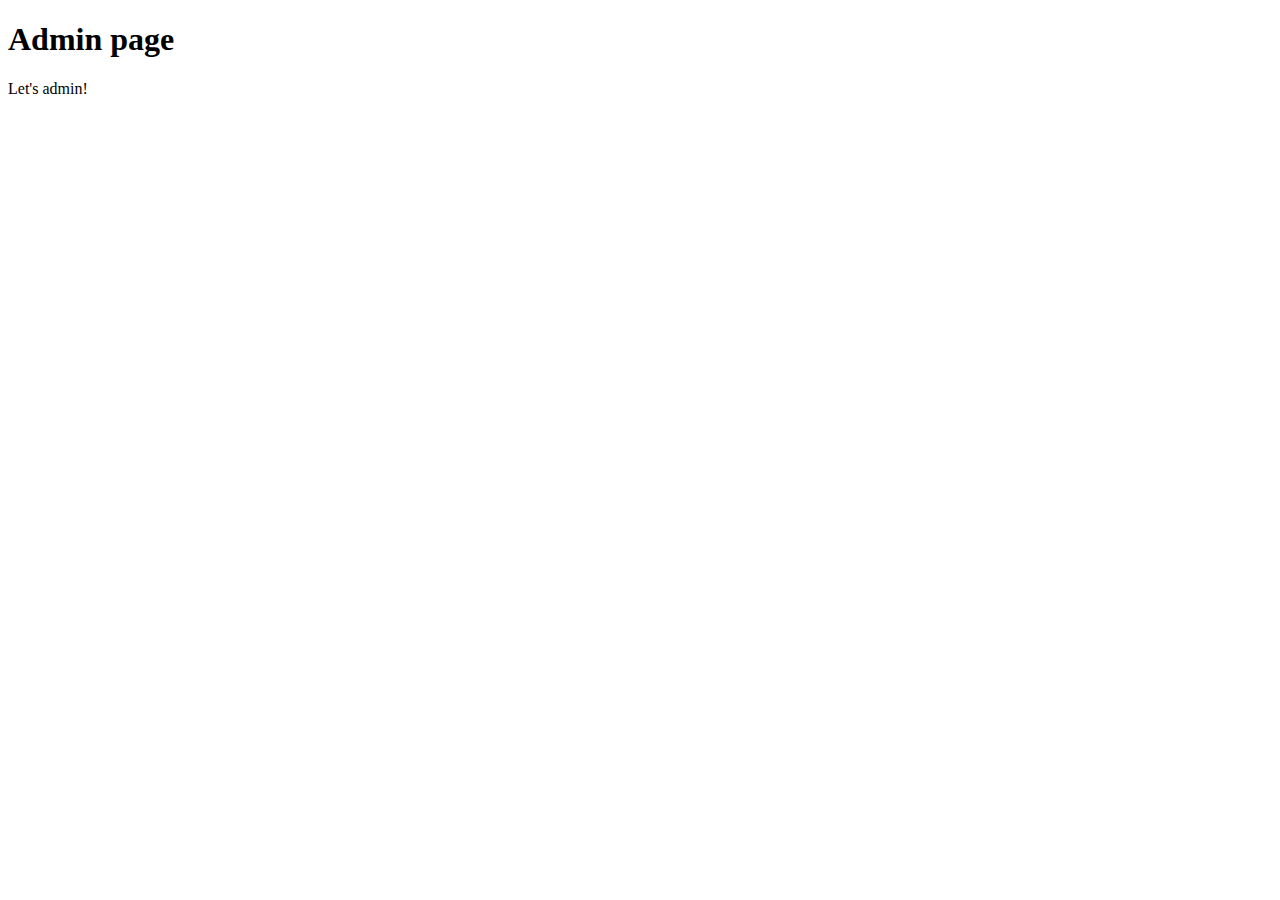
<file: admin.html>
﻿<!DOCTYPE html>

<html lang="en" xmlns="http://www.w3.org/1999/xhtml">
<head>
    <meta charset="utf-8" />
    <title></title>
</head>
<body>
    <h1>Admin page</h1>
    <p>Let's admin!</p>
</body>
</html>
</file>
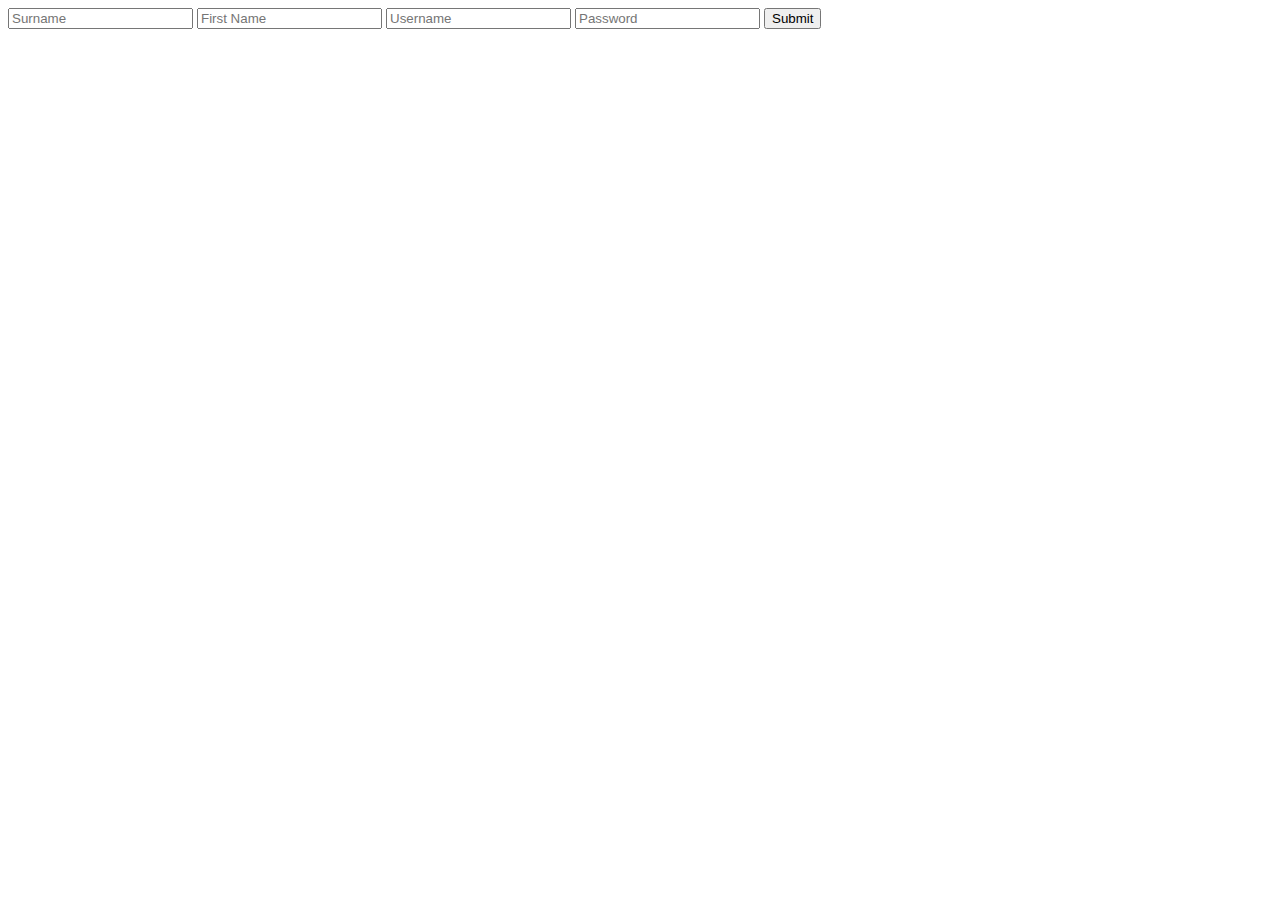
<file: create.html>
﻿<!DOCTYPE html>

<html lang="en" xmlns="http://www.w3.org/1999/xhtml">
<head>
    <meta charset="utf-8" />
    <title></title>
</head>
<body>
    <form method="post">
        <input name="Surname" placeholder="Surname" />
        <input name="FirstName" placeholder="First Name" />
        <input name="UserName" placeholder="Username" />
        <input name="Password" placeholder="Password"  autocomplete="off"/>
        <input type="submit" />
    </form>
</body>
</html>
</file>
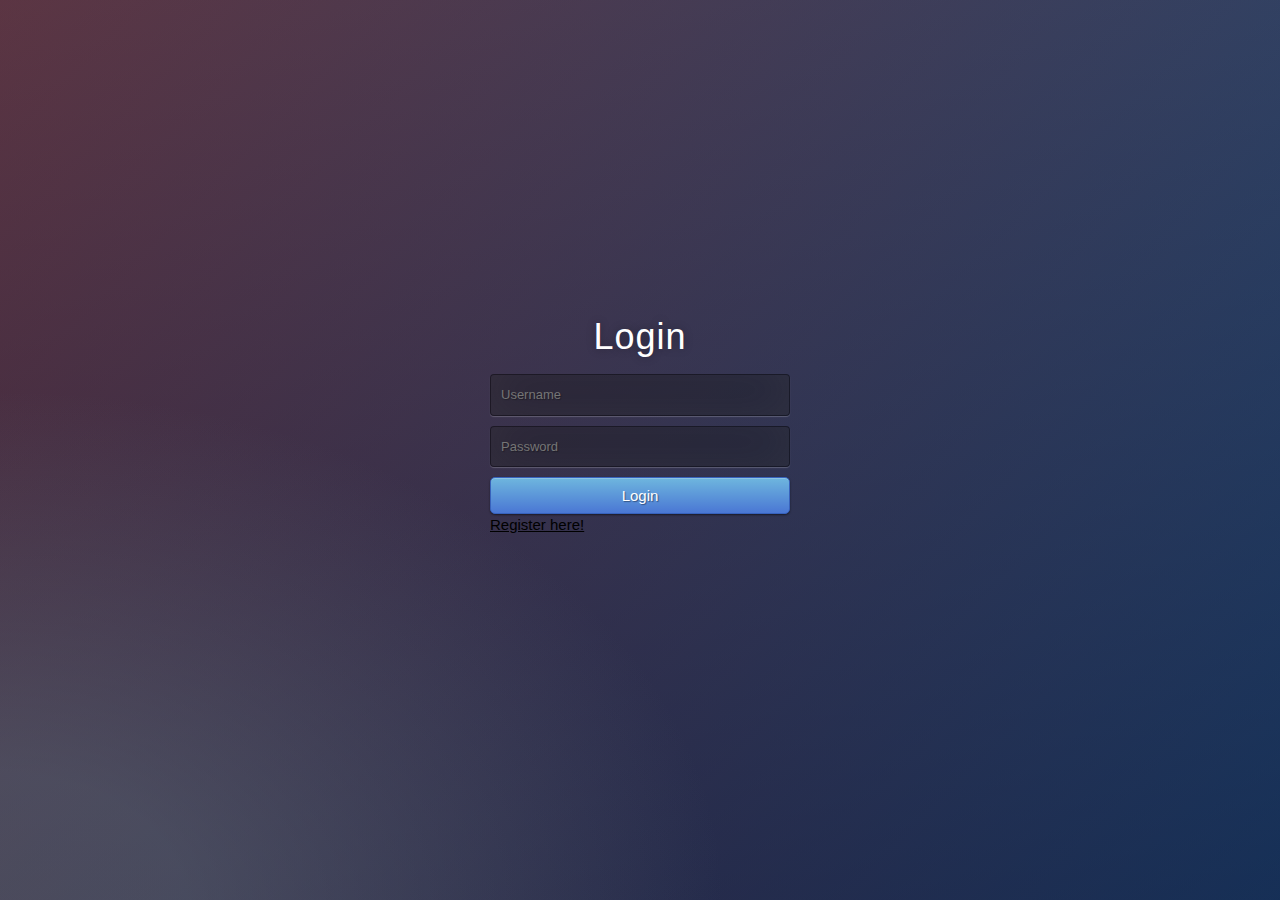
<file: login.html>
﻿<!DOCTYPE html>
<html lang="en">
<head>
    <title>Login</title>
    <meta charset="UTF-8">
    <meta name="viewport" content="width=device-width, initial-scale=1">
    <link rel="stylesheet" href="https://www.w3schools.com/w3css/4/w3.css">
    <link rel="stylesheet" href="https://fonts.googleapis.com/css?family=Lato">
    <link rel="stylesheet" href="https://fonts.googleapis.com/css?family=Montserrat">
    <link rel="stylesheet" href="https://cdnjs.cloudflare.com/ajax/libs/font-awesome/4.7.0/css/font-awesome.min.css">
    <link rel="stylesheet" href="style.css" />
    <link href='http://fonts.googleapis.com/css?family=Rokkitt:400,700|Lato:400,300' rel='stylesheet' type='text/css'>
</head>

<body>
    <div class="login">
        <h1>Login</h1>
        <form method="post" action="/login">
            <input name="UserName" placeholder="Username" />
            <input name="Password" placeholder="Password" autocomplete="off" />
			<button type="submit" class="btn btn-primary btn-block btn-large">Login</button>
            <a href="/register">Register here!</a>
        </form>
    </div>
</body>
</html>

<style>
    family=Open + Sans);
    .btn {
        display: inline-block;
        *display: inline;
        *zoom: 1;
        padding: 4px 10px 4px;
        margin-bottom: 0;
        font-size: 13px;
        line-height: 18px;
        color: #333333;
        text-align: center;
        text-shadow: 0 1px 1px rgba(255, 255, 255, 0.75);
        vertical-align: middle;
        background-color: #f5f5f5;
        background-image: -moz-linear-gradient(top, #ffffff, #e6e6e6);
        background-image: -ms-linear-gradient(top, #ffffff, #e6e6e6);
        background-image: -webkit-gradient(linear, 0 0, 0 100%, from(#ffffff), to(#e6e6e6));
        background-image: -webkit-linear-gradient(top, #ffffff, #e6e6e6);
        background-image: -o-linear-gradient(top, #ffffff, #e6e6e6);
        background-image: linear-gradient(top, #ffffff, #e6e6e6);
        background-repeat: repeat-x;
        filter: progid:dximagetransform.microsoft.gradient(startColorstr=#ffffff, endColorstr=#e6e6e6, GradientType=0);
        border-color: #e6e6e6 #e6e6e6 #e6e6e6;
        border-color: rgba(0, 0, 0, 0.1) rgba(0, 0, 0, 0.1) rgba(0, 0, 0, 0.25);
        border: 1px solid #e6e6e6;
        -webkit-border-radius: 4px;
        -moz-border-radius: 4px;
        border-radius: 4px;
        -webkit-box-shadow: inset 0 1px 0 rgba(255, 255, 255, 0.2), 0 1px 2px rgba(0, 0, 0, 0.05);
        -moz-box-shadow: inset 0 1px 0 rgba(255, 255, 255, 0.2), 0 1px 2px rgba(0, 0, 0, 0.05);
        box-shadow: inset 0 1px 0 rgba(255, 255, 255, 0.2), 0 1px 2px rgba(0, 0, 0, 0.05);
        cursor: pointer;
        *margin-left: .3em;
    }

    .btn:hover, .btn:active, .btn.active, .btn.disabled, .btn[disabled] {
        background-color: #e6e6e6;
    }

    .btn-large {
        padding: 9px 14px;
        font-size: 15px;
        line-height: normal;
        -webkit-border-radius: 5px;
        -moz-border-radius: 5px;
        border-radius: 5px;
    }

    .btn:hover {
        color: #333333;
        text-decoration: none;
        background-color: #e6e6e6;
        background-position: 0 -15px;
        -webkit-transition: background-position 0.1s linear;
        -moz-transition: background-position 0.1s linear;
        -ms-transition: background-position 0.1s linear;
        -o-transition: background-position 0.1s linear;
        transition: background-position 0.1s linear;
    }

    .btn-primary, .btn-primary:hover {
        text-shadow: 0 -1px 0 rgba(0, 0, 0, 0.25);
        color: #ffffff;
    }

        .btn-primary.active {
            color: rgba(255, 255, 255, 0.75);
        }

    .btn-primary {
        background-color: #4a77d4;
        background-image: -moz-linear-gradient(top, #6eb6de, #4a77d4);
        background-image: -ms-linear-gradient(top, #6eb6de, #4a77d4);
        background-image: -webkit-gradient(linear, 0 0, 0 100%, from(#6eb6de), to(#4a77d4));
        background-image: -webkit-linear-gradient(top, #6eb6de, #4a77d4);
        background-image: -o-linear-gradient(top, #6eb6de, #4a77d4);
        background-image: linear-gradient(top, #6eb6de, #4a77d4);
        background-repeat: repeat-x;
        filter: progid:dximagetransform.microsoft.gradient(startColorstr=#6eb6de, endColorstr=#4a77d4, GradientType=0);
        border: 1px solid #3762bc;
        text-shadow: 1px 1px 1px rgba(0,0,0,0.4);
        box-shadow: inset 0 1px 0 rgba(255, 255, 255, 0.2), 0 1px 2px rgba(0, 0, 0, 0.5);
    }

        .btn-primary:hover, .btn-primary:active, .btn-primary.active, .btn-primary.disabled, .btn-primary[disabled] {
            filter: none;
            background-color: #4a77d4;
        }

    .btn-block {
        width: 100%;
        display: block;
    }

    * {
        -webkit-box-sizing: border-box;
        -moz-box-sizing: border-box;
        -ms-box-sizing: border-box;
        -o-box-sizing: border-box;
        box-sizing: border-box;
    }

    html {
        width: 100%;
        height: 100%;
        overflow: hidden;
    }

    body {
        width: 100%;
        height: 100%;
        font-family: 'Open Sans', sans-serif;
        background: #092756;
        background: -moz-radial-gradient(0% 100%, ellipse cover, rgba(104,128,138,.4) 10%,rgba(138,114,76,0) 40%),-moz-linear-gradient(top, rgba(57,173,219,.25) 0%, rgba(42,60,87,.4) 100%), -moz-linear-gradient(-45deg, #670d10 0%, #092756 100%);
        background: -webkit-radial-gradient(0% 100%, ellipse cover, rgba(104,128,138,.4) 10%,rgba(138,114,76,0) 40%), -webkit-linear-gradient(top, rgba(57,173,219,.25) 0%,rgba(42,60,87,.4) 100%), -webkit-linear-gradient(-45deg, #670d10 0%,#092756 100%);
        background: -o-radial-gradient(0% 100%, ellipse cover, rgba(104,128,138,.4) 10%,rgba(138,114,76,0) 40%), -o-linear-gradient(top, rgba(57,173,219,.25) 0%,rgba(42,60,87,.4) 100%), -o-linear-gradient(-45deg, #670d10 0%,#092756 100%);
        background: -ms-radial-gradient(0% 100%, ellipse cover, rgba(104,128,138,.4) 10%,rgba(138,114,76,0) 40%), -ms-linear-gradient(top, rgba(57,173,219,.25) 0%,rgba(42,60,87,.4) 100%), -ms-linear-gradient(-45deg, #670d10 0%,#092756 100%);
        background: -webkit-radial-gradient(0% 100%, ellipse cover, rgba(104,128,138,.4) 10%,rgba(138,114,76,0) 40%), linear-gradient(to bottom, rgba(57,173,219,.25) 0%,rgba(42,60,87,.4) 100%), linear-gradient(135deg, #670d10 0%,#092756 100%);
        filter: progid:DXImageTransform.Microsoft.gradient( startColorstr='#3E1D6D', endColorstr='#092756',GradientType=1 );
    }

    .login {
        position: absolute;
        top: 50%;
        left: 50%;
        margin: -150px 0 0 -150px;
        width: 300px;
        height: 300px;
    }

        .login h1 {
            color: #fff;
            text-shadow: 0 0 10px rgba(0,0,0,0.3);
            letter-spacing: 1px;
            text-align: center;
        }

    input {
        width: 100%;
        margin-bottom: 10px;
        background: rgba(0,0,0,0.3);
        border: none;
        outline: none;
        padding: 10px;
        font-size: 13px;
        color: #fff;
        text-shadow: 1px 1px 1px rgba(0,0,0,0.3);
        border: 1px solid rgba(0,0,0,0.3);
        border-radius: 4px;
        box-shadow: inset 0 -5px 45px rgba(100,100,100,0.2), 0 1px 1px rgba(255,255,255,0.2);
        -webkit-transition: box-shadow .5s ease;
        -moz-transition: box-shadow .5s ease;
        -o-transition: box-shadow .5s ease;
        -ms-transition: box-shadow .5s ease;
        transition: box-shadow .5s ease;
    }

        input:focus {
            box-shadow: inset 0 -5px 45px rgba(100,100,100,0.4), 0 1px 1px rgba(255,255,255,0.2);
        }
</style>
</file>
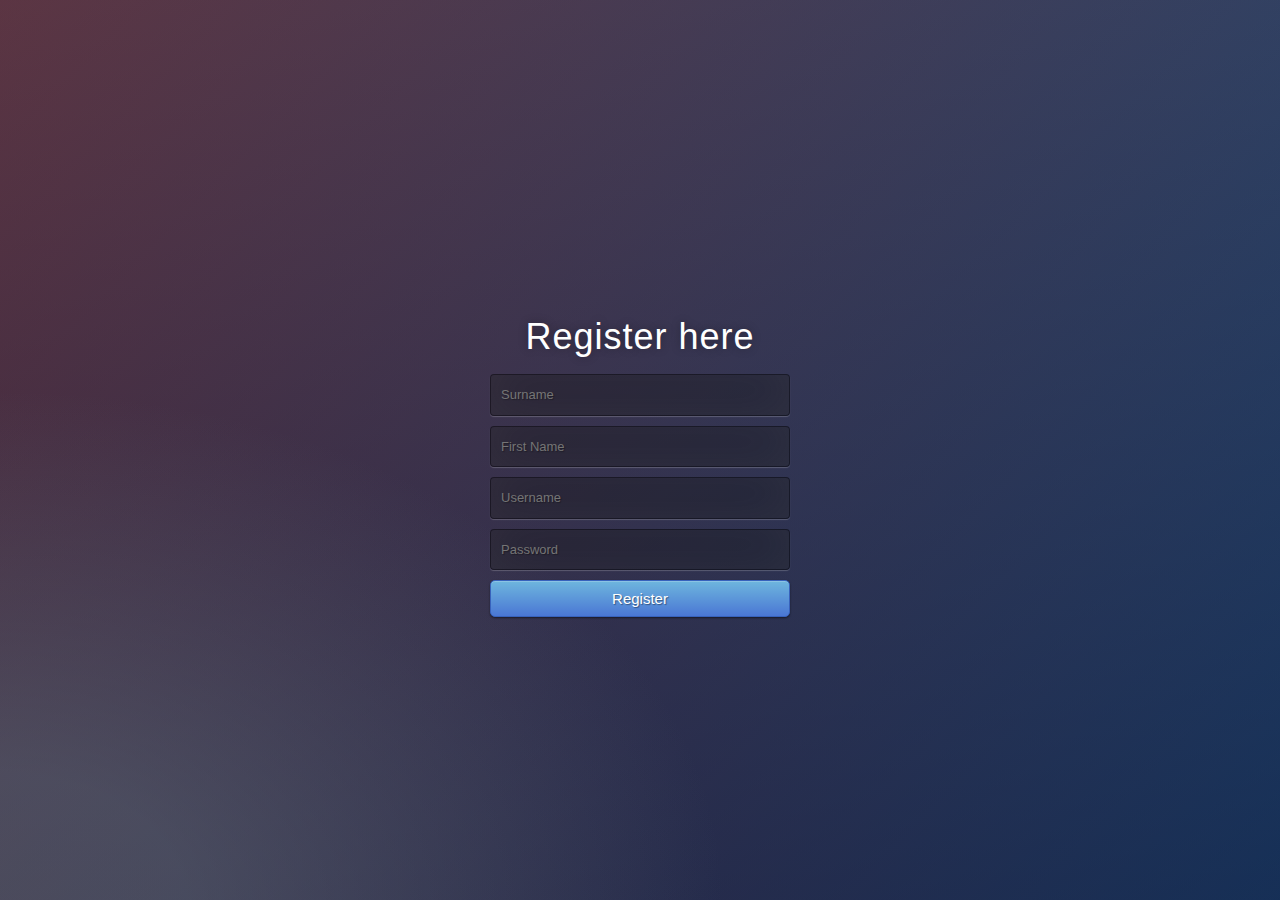
<file: register.html>
﻿<!DOCTYPE html>
<html lang="en">
<head>
    <title>Login</title>
    <meta charset="UTF-8">
    <meta name="viewport" content="width=device-width, initial-scale=1">
    <link rel="stylesheet" href="https://www.w3schools.com/w3css/4/w3.css">
    <link rel="stylesheet" href="https://fonts.googleapis.com/css?family=Lato">
    <link rel="stylesheet" href="https://fonts.googleapis.com/css?family=Montserrat">
    <link rel="stylesheet" href="https://cdnjs.cloudflare.com/ajax/libs/font-awesome/4.7.0/css/font-awesome.min.css">
    <link rel="stylesheet" href="style.css" />
    <link href='http://fonts.googleapis.com/css?family=Rokkitt:400,700|Lato:400,300' rel='stylesheet' type='text/css'>
</head>

<body>
    <div class="login">
    <h1>Register here</h1>
    <form method="post" action="/register">
        <input name="Surname" placeholder="Surname" />
        <input name="FirstName" placeholder="First Name" />
        <input name="UserName" placeholder="Username" />
        <input name="Password" placeholder="Password" autocomplete="off" />
        <button type="submit" class="btn btn-primary btn-block btn-large">Register</button>
    </form>
    </div>
</body>
</html>

<style>
    family=Open + Sans);
    .btn {
        display: inline-block;
        *display: inline;
        *zoom: 1;
        padding: 4px 10px 4px;
        margin-bottom: 0;
        font-size: 13px;
        line-height: 18px;
        color: #333333;
        text-align: center;
        text-shadow: 0 1px 1px rgba(255, 255, 255, 0.75);
        vertical-align: middle;
        background-color: #f5f5f5;
        background-image: -moz-linear-gradient(top, #ffffff, #e6e6e6);
        background-image: -ms-linear-gradient(top, #ffffff, #e6e6e6);
        background-image: -webkit-gradient(linear, 0 0, 0 100%, from(#ffffff), to(#e6e6e6));
        background-image: -webkit-linear-gradient(top, #ffffff, #e6e6e6);
        background-image: -o-linear-gradient(top, #ffffff, #e6e6e6);
        background-image: linear-gradient(top, #ffffff, #e6e6e6);
        background-repeat: repeat-x;
        filter: progid:dximagetransform.microsoft.gradient(startColorstr=#ffffff, endColorstr=#e6e6e6, GradientType=0);
        border-color: #e6e6e6 #e6e6e6 #e6e6e6;
        border-color: rgba(0, 0, 0, 0.1) rgba(0, 0, 0, 0.1) rgba(0, 0, 0, 0.25);
        border: 1px solid #e6e6e6;
        -webkit-border-radius: 4px;
        -moz-border-radius: 4px;
        border-radius: 4px;
        -webkit-box-shadow: inset 0 1px 0 rgba(255, 255, 255, 0.2), 0 1px 2px rgba(0, 0, 0, 0.05);
        -moz-box-shadow: inset 0 1px 0 rgba(255, 255, 255, 0.2), 0 1px 2px rgba(0, 0, 0, 0.05);
        box-shadow: inset 0 1px 0 rgba(255, 255, 255, 0.2), 0 1px 2px rgba(0, 0, 0, 0.05);
        cursor: pointer;
        *margin-left: .3em;
    }

    .btn:hover, .btn:active, .btn.active, .btn.disabled, .btn[disabled] {
        background-color: #e6e6e6;
    }

    .btn-large {
        padding: 9px 14px;
        font-size: 15px;
        line-height: normal;
        -webkit-border-radius: 5px;
        -moz-border-radius: 5px;
        border-radius: 5px;
    }

    .btn:hover {
        color: #333333;
        text-decoration: none;
        background-color: #e6e6e6;
        background-position: 0 -15px;
        -webkit-transition: background-position 0.1s linear;
        -moz-transition: background-position 0.1s linear;
        -ms-transition: background-position 0.1s linear;
        -o-transition: background-position 0.1s linear;
        transition: background-position 0.1s linear;
    }

    .btn-primary, .btn-primary:hover {
        text-shadow: 0 -1px 0 rgba(0, 0, 0, 0.25);
        color: #ffffff;
    }

        .btn-primary.active {
            color: rgba(255, 255, 255, 0.75);
        }

    .btn-primary {
        background-color: #4a77d4;
        background-image: -moz-linear-gradient(top, #6eb6de, #4a77d4);
        background-image: -ms-linear-gradient(top, #6eb6de, #4a77d4);
        background-image: -webkit-gradient(linear, 0 0, 0 100%, from(#6eb6de), to(#4a77d4));
        background-image: -webkit-linear-gradient(top, #6eb6de, #4a77d4);
        background-image: -o-linear-gradient(top, #6eb6de, #4a77d4);
        background-image: linear-gradient(top, #6eb6de, #4a77d4);
        background-repeat: repeat-x;
        filter: progid:dximagetransform.microsoft.gradient(startColorstr=#6eb6de, endColorstr=#4a77d4, GradientType=0);
        border: 1px solid #3762bc;
        text-shadow: 1px 1px 1px rgba(0,0,0,0.4);
        box-shadow: inset 0 1px 0 rgba(255, 255, 255, 0.2), 0 1px 2px rgba(0, 0, 0, 0.5);
    }

        .btn-primary:hover, .btn-primary:active, .btn-primary.active, .btn-primary.disabled, .btn-primary[disabled] {
            filter: none;
            background-color: #4a77d4;
        }

    .btn-block {
        width: 100%;
        display: block;
    }

    * {
        -webkit-box-sizing: border-box;
        -moz-box-sizing: border-box;
        -ms-box-sizing: border-box;
        -o-box-sizing: border-box;
        box-sizing: border-box;
    }

    html {
        width: 100%;
        height: 100%;
        overflow: hidden;
    }

    body {
        width: 100%;
        height: 100%;
        font-family: 'Open Sans', sans-serif;
        background: #092756;
        background: -moz-radial-gradient(0% 100%, ellipse cover, rgba(104,128,138,.4) 10%,rgba(138,114,76,0) 40%),-moz-linear-gradient(top, rgba(57,173,219,.25) 0%, rgba(42,60,87,.4) 100%), -moz-linear-gradient(-45deg, #670d10 0%, #092756 100%);
        background: -webkit-radial-gradient(0% 100%, ellipse cover, rgba(104,128,138,.4) 10%,rgba(138,114,76,0) 40%), -webkit-linear-gradient(top, rgba(57,173,219,.25) 0%,rgba(42,60,87,.4) 100%), -webkit-linear-gradient(-45deg, #670d10 0%,#092756 100%);
        background: -o-radial-gradient(0% 100%, ellipse cover, rgba(104,128,138,.4) 10%,rgba(138,114,76,0) 40%), -o-linear-gradient(top, rgba(57,173,219,.25) 0%,rgba(42,60,87,.4) 100%), -o-linear-gradient(-45deg, #670d10 0%,#092756 100%);
        background: -ms-radial-gradient(0% 100%, ellipse cover, rgba(104,128,138,.4) 10%,rgba(138,114,76,0) 40%), -ms-linear-gradient(top, rgba(57,173,219,.25) 0%,rgba(42,60,87,.4) 100%), -ms-linear-gradient(-45deg, #670d10 0%,#092756 100%);
        background: -webkit-radial-gradient(0% 100%, ellipse cover, rgba(104,128,138,.4) 10%,rgba(138,114,76,0) 40%), linear-gradient(to bottom, rgba(57,173,219,.25) 0%,rgba(42,60,87,.4) 100%), linear-gradient(135deg, #670d10 0%,#092756 100%);
        filter: progid:DXImageTransform.Microsoft.gradient( startColorstr='#3E1D6D', endColorstr='#092756',GradientType=1 );
    }

    .login {
        position: absolute;
        top: 50%;
        left: 50%;
        margin: -150px 0 0 -150px;
        width: 300px;
        height: 300px;
    }

        .login h1 {
            color: #fff;
            text-shadow: 0 0 10px rgba(0,0,0,0.3);
            letter-spacing: 1px;
            text-align: center;
        }

    input {
        width: 100%;
        margin-bottom: 10px;
        background: rgba(0,0,0,0.3);
        border: none;
        outline: none;
        padding: 10px;
        font-size: 13px;
        color: #fff;
        text-shadow: 1px 1px 1px rgba(0,0,0,0.3);
        border: 1px solid rgba(0,0,0,0.3);
        border-radius: 4px;
        box-shadow: inset 0 -5px 45px rgba(100,100,100,0.2), 0 1px 1px rgba(255,255,255,0.2);
        -webkit-transition: box-shadow .5s ease;
        -moz-transition: box-shadow .5s ease;
        -o-transition: box-shadow .5s ease;
        -ms-transition: box-shadow .5s ease;
        transition: box-shadow .5s ease;
    }

        input:focus {
            box-shadow: inset 0 -5px 45px rgba(100,100,100,0.4), 0 1px 1px rgba(255,255,255,0.2);
        }
</style>
</file>
<file: style.css>
family=Open + Sans);
.btn {
    display: inline-block;
    *display: inline;
    *zoom: 1;
    padding: 4px 10px 4px;
    margin-bottom: 0;
    font-size: 13px;
    line-height: 18px;
    color: #333333;
    text-align: center;
    text-shadow: 0 1px 1px rgba(255, 255, 255, 0.75);
    vertical-align: middle;
    background-color: #f5f5f5;
    background-image: -moz-linear-gradient(top, #ffffff, #e6e6e6);
    background-image: -ms-linear-gradient(top, #ffffff, #e6e6e6);
    background-image: -webkit-gradient(linear, 0 0, 0 100%, from(#ffffff), to(#e6e6e6));
    background-image: -webkit-linear-gradient(top, #ffffff, #e6e6e6);
    background-image: -o-linear-gradient(top, #ffffff, #e6e6e6);
    background-image: linear-gradient(top, #ffffff, #e6e6e6);
    background-repeat: repeat-x;
    filter: progid:dximagetransform.microsoft.gradient(startColorstr=#ffffff, endColorstr=#e6e6e6, GradientType=0);
    border-color: #e6e6e6 #e6e6e6 #e6e6e6;
    border-color: rgba(0, 0, 0, 0.1) rgba(0, 0, 0, 0.1) rgba(0, 0, 0, 0.25);
    border: 1px solid #e6e6e6;
    -webkit-border-radius: 4px;
    -moz-border-radius: 4px;
    border-radius: 4px;
    -webkit-box-shadow: inset 0 1px 0 rgba(255, 255, 255, 0.2), 0 1px 2px rgba(0, 0, 0, 0.05);
    -moz-box-shadow: inset 0 1px 0 rgba(255, 255, 255, 0.2), 0 1px 2px rgba(0, 0, 0, 0.05);
    box-shadow: inset 0 1px 0 rgba(255, 255, 255, 0.2), 0 1px 2px rgba(0, 0, 0, 0.05);
    cursor: pointer;
    *margin-left: .3em;
}

.btn:hover, .btn:active, .btn.active, .btn.disabled, .btn[disabled] {
    background-color: #e6e6e6;
}

.btn-large {
    padding: 9px 14px;
    font-size: 15px;
    line-height: normal;
    -webkit-border-radius: 5px;
    -moz-border-radius: 5px;
    border-radius: 5px;
}

.btn:hover {
    color: #333333;
    text-decoration: none;
    background-color: #e6e6e6;
    background-position: 0 -15px;
    -webkit-transition: background-position 0.1s linear;
    -moz-transition: background-position 0.1s linear;
    -ms-transition: background-position 0.1s linear;
    -o-transition: background-position 0.1s linear;
    transition: background-position 0.1s linear;
}

.btn-primary, .btn-primary:hover {
    text-shadow: 0 -1px 0 rgba(0, 0, 0, 0.25);
    color: #ffffff;
}

    .btn-primary.active {
        color: rgba(255, 255, 255, 0.75);
    }

.btn-primary {
    background-color: #4a77d4;
    background-image: -moz-linear-gradient(top, #6eb6de, #4a77d4);
    background-image: -ms-linear-gradient(top, #6eb6de, #4a77d4);
    background-image: -webkit-gradient(linear, 0 0, 0 100%, from(#6eb6de), to(#4a77d4));
    background-image: -webkit-linear-gradient(top, #6eb6de, #4a77d4);
    background-image: -o-linear-gradient(top, #6eb6de, #4a77d4);
    background-image: linear-gradient(top, #6eb6de, #4a77d4);
    background-repeat: repeat-x;
    filter: progid:dximagetransform.microsoft.gradient(startColorstr=#6eb6de, endColorstr=#4a77d4, GradientType=0);
    border: 1px solid #3762bc;
    text-shadow: 1px 1px 1px rgba(0,0,0,0.4);
    box-shadow: inset 0 1px 0 rgba(255, 255, 255, 0.2), 0 1px 2px rgba(0, 0, 0, 0.5);
}

    .btn-primary:hover, .btn-primary:active, .btn-primary.active, .btn-primary.disabled, .btn-primary[disabled] {
        filter: none;
        background-color: #4a77d4;
    }

.btn-block {
    width: 100%;
    display: block;
}

* {
    -webkit-box-sizing: border-box;
    -moz-box-sizing: border-box;
    -ms-box-sizing: border-box;
    -o-box-sizing: border-box;
    box-sizing: border-box;
}

html {
    width: 100%;
    height: 100%;
    overflow: hidden;
}

body {
    width: 100%;
    height: 100%;
    font-family: 'Open Sans', sans-serif;
    background: #092756;
    background: -moz-radial-gradient(0% 100%, ellipse cover, rgba(104,128,138,.4) 10%,rgba(138,114,76,0) 40%),-moz-linear-gradient(top, rgba(57,173,219,.25) 0%, rgba(42,60,87,.4) 100%), -moz-linear-gradient(-45deg, #670d10 0%, #092756 100%);
    background: -webkit-radial-gradient(0% 100%, ellipse cover, rgba(104,128,138,.4) 10%,rgba(138,114,76,0) 40%), -webkit-linear-gradient(top, rgba(57,173,219,.25) 0%,rgba(42,60,87,.4) 100%), -webkit-linear-gradient(-45deg, #670d10 0%,#092756 100%);
    background: -o-radial-gradient(0% 100%, ellipse cover, rgba(104,128,138,.4) 10%,rgba(138,114,76,0) 40%), -o-linear-gradient(top, rgba(57,173,219,.25) 0%,rgba(42,60,87,.4) 100%), -o-linear-gradient(-45deg, #670d10 0%,#092756 100%);
    background: -ms-radial-gradient(0% 100%, ellipse cover, rgba(104,128,138,.4) 10%,rgba(138,114,76,0) 40%), -ms-linear-gradient(top, rgba(57,173,219,.25) 0%,rgba(42,60,87,.4) 100%), -ms-linear-gradient(-45deg, #670d10 0%,#092756 100%);
    background: -webkit-radial-gradient(0% 100%, ellipse cover, rgba(104,128,138,.4) 10%,rgba(138,114,76,0) 40%), linear-gradient(to bottom, rgba(57,173,219,.25) 0%,rgba(42,60,87,.4) 100%), linear-gradient(135deg, #670d10 0%,#092756 100%);
    filter: progid:DXImageTransform.Microsoft.gradient( startColorstr='#3E1D6D', endColorstr='#092756',GradientType=1 );
}

.login {
    position: absolute;
    top: 50%;
    left: 50%;
    margin: -150px 0 0 -150px;
    width: 300px;
    height: 300px;
}

    .login h1 {
        color: #fff;
        text-shadow: 0 0 10px rgba(0,0,0,0.3);
        letter-spacing: 1px;
        text-align: center;
    }

input {
    width: 100%;
    margin-bottom: 10px;
    background: rgba(0,0,0,0.3);
    border: none;
    outline: none;
    padding: 10px;
    font-size: 13px;
    color: #fff;
    text-shadow: 1px 1px 1px rgba(0,0,0,0.3);
    border: 1px solid rgba(0,0,0,0.3);
    border-radius: 4px;
    box-shadow: inset 0 -5px 45px rgba(100,100,100,0.2), 0 1px 1px rgba(255,255,255,0.2);
    -webkit-transition: box-shadow .5s ease;
    -moz-transition: box-shadow .5s ease;
    -o-transition: box-shadow .5s ease;
    -ms-transition: box-shadow .5s ease;
    transition: box-shadow .5s ease;
}

    input:focus {
        box-shadow: inset 0 -5px 45px rgba(100,100,100,0.4), 0 1px 1px rgba(255,255,255,0.2);
    }
</file>
